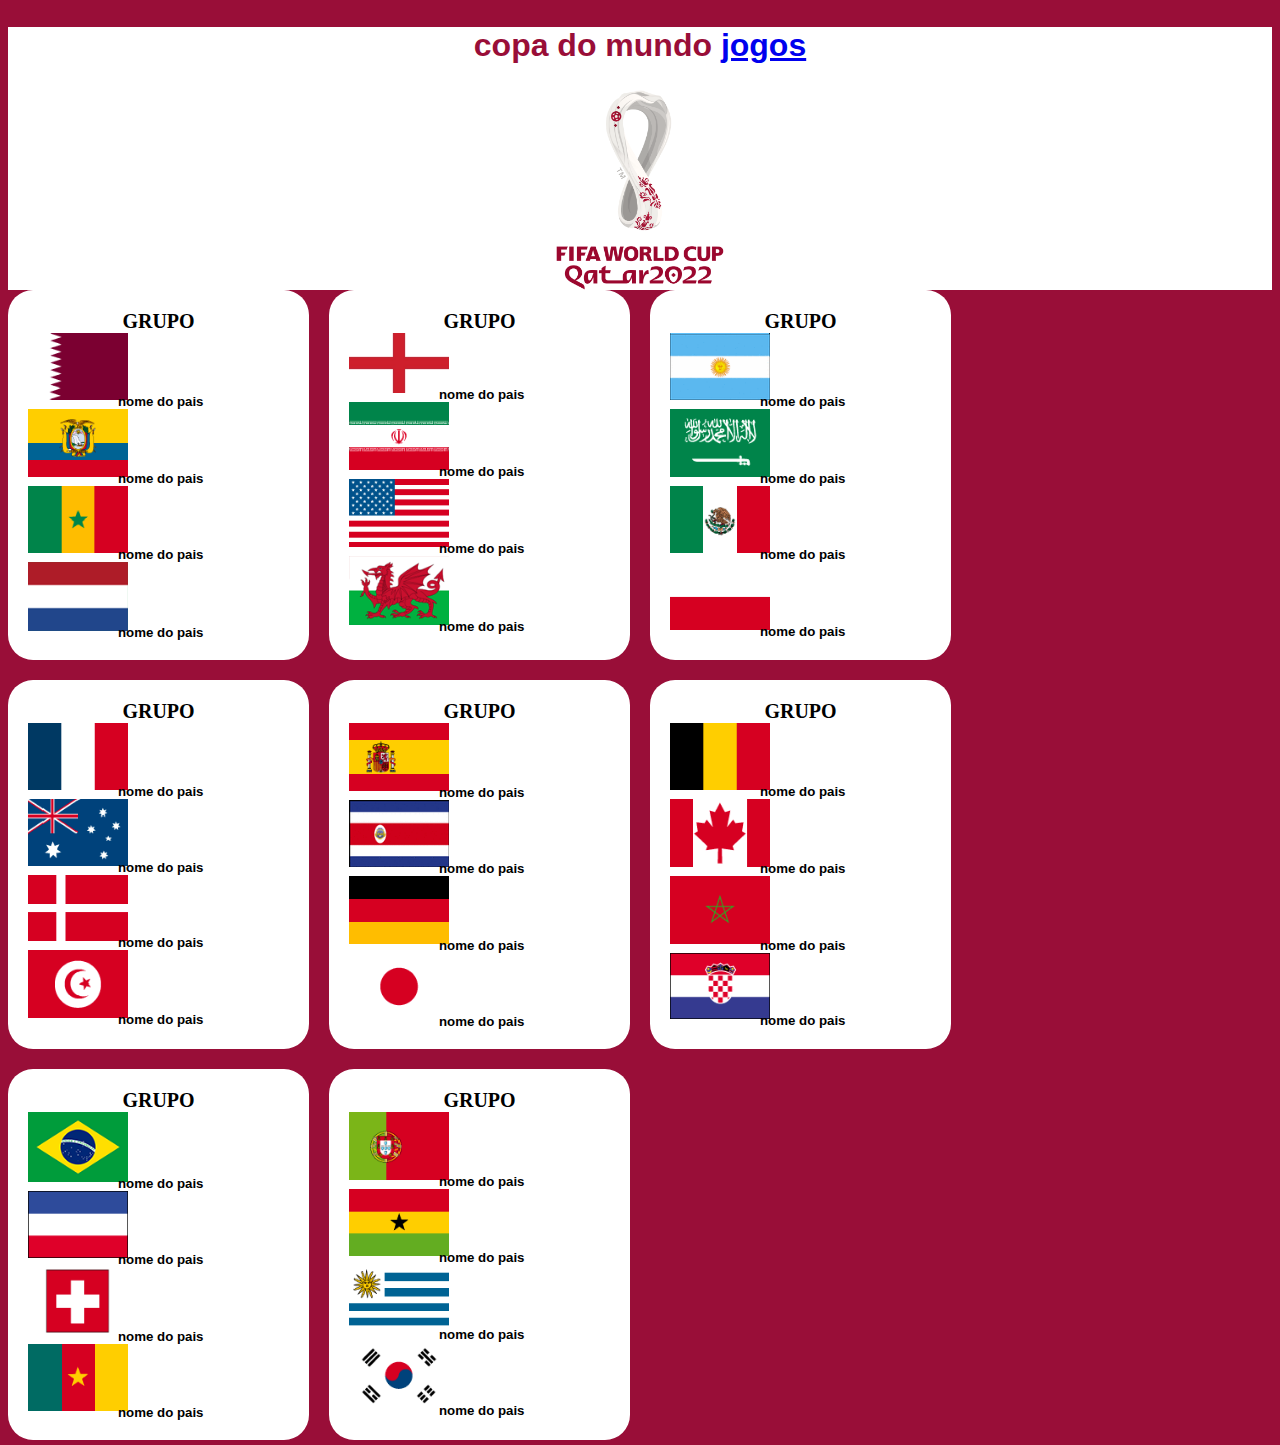
<file: index.html>
<!DOCTYPE html>
<html lang="en">
<head>
    <meta charset="UTF-8">
    <meta http-equiv="X-UA-Compatible" content="IE=edge">
    <meta name="viewport" content="width=device-width, initial-scale=1.0">
    <link rel="stylesheet" href="style.css">
    <title>Document</title>
</head>
<body>
    <div class="cabecalho-da-pagina">
        <h2>copa do mundo
    <a href="jogos.html">jogos</a>
        </h2>
        <img class="img-logo" src="img/logo-copa22.png" alt="">
    </div>
    <div class="corpodapagina">
        <div class="grade">
            <div class="chaves">
                <div class="grupo">
                    <h4 class="nomedogrupo"> grupo
                    </h4>
                        <img src="img/bandeiras/Catar.png" alt="">
                        <h5 class="nomedopais">
                            nome do pais
                        </h5>
                        <img src="img/bandeiras/Equador.png" alt="">
                        <h5 class="nomedopais">
                            nome do pais
                        </h5>
                        <img src="img/bandeiras/Senegal.png" alt="">
                        <h5 class="nomedopais">
                            nome do pais
                        </h5>
                        <img src="img/bandeiras/Holanda.png" alt="">
                        <h5 class="nomedopais">
                            nome do pais
                        </h5>
                </div>
            </div>
            <div class="chaves">
                <div class="grupo">
                    <h4 class="nomedogrupo"> grupo
                    </h4>
                        <img src="img/bandeiras/Inglaterra.png" alt="">
                        <h5 class="nomedopais">
                            nome do pais
                        </h5>
                        <img src="img/bandeiras/Ira.png" alt="">
                        <h5 class="nomedopais">
                            nome do pais
                        </h5>
                        <img src="img/bandeiras/eua.png" alt="">
                        <h5 class="nomedopais">
                            nome do pais
                        </h5>
                        <img src="img/bandeiras/PaisDeGales.png" alt="">
                        <h5 class="nomedopais">
                            nome do pais
                        </h5>
                </div>
            </div>
            <div class="chaves">
                <div class="grupo">
                    <h4 class="nomedogrupo"> grupo
                    </h4>
                        <img src="img/bandeiras/Argentina.png" alt="">
                        <h5 class="nomedopais">
                            nome do pais
                        </h5>
                        <img src="img/bandeiras/ArabiaSaudita.png" alt="">
                        <h5 class="nomedopais">
                            nome do pais
                        </h5>
                        <img src="img/bandeiras/Mexico.png" alt="">
                        <h5 class="nomedopais">
                            nome do pais
                        </h5>
                        <img src="img/bandeiras/Polonia.png" alt="">
                        <h5 class="nomedopais">
                            nome do pais
                        </h5>
                </div>
            </div>
            <div class="chaves">
                <div class="grupo">
                    <h4 class="nomedogrupo"> grupo
                    </h4>
                        <img src="img/bandeiras/França.png" alt="">
                        <h5 class="nomedopais">
                            nome do pais
                        </h5>
                        <img src="img/bandeiras/Australia.png" alt="">
                        <h5 class="nomedopais">
                            nome do pais
                        </h5>
                        <img src="img/bandeiras/Dinamarca.png" alt="">
                        <h5 class="nomedopais">
                            nome do pais
                        </h5>
                        <img src="img/bandeiras/Tunisia.png" alt="">
                        <h5 class="nomedopais">
                            nome do pais
                        </h5>
                </div>
            </div>
            <div class="chaves">
                <div class="grupo">
                    <h4 class="nomedogrupo"> grupo
                    </h4>
                        <img src="img/bandeiras/Espanha.png" alt="">
                        <h5 class="nomedopais">
                            nome do pais
                        </h5>
                        <img src="img/bandeiras/CostaRica.png" alt="">
                        <h5 class="nomedopais">
                            nome do pais
                        </h5>
                        <img src="img/bandeiras/Alemanha.png" alt="">
                        <h5 class="nomedopais">
                            nome do pais
                        </h5>
                        <img src="img/bandeiras/Japao.png" alt="">
                        <h5 class="nomedopais">
                            nome do pais
                        </h5>
                </div>
            </div>
            <div class="chaves">
                <div class="grupo">
                    <h4 class="nomedogrupo"> grupo
                    </h4>
                        <img src="img/bandeiras/Belgica.png" alt="">
                        <h5 class="nomedopais">
                            nome do pais
                        </h5>
                        <img src="img/bandeiras/Canada.png" alt="">
                        <h5 class="nomedopais">
                            nome do pais
                        </h5>
                        <img src="img/bandeiras/Marrocos.png" alt="">
                        <h5 class="nomedopais">
                            nome do pais
                        </h5>
                        <img src="img/bandeiras/Croacia.png" alt="">
                        <h5 class="nomedopais">
                            nome do pais
                        </h5>
                </div>
            </div>
            <div class="chaves">
                <div class="grupo">
                    <h4 class="nomedogrupo"> grupo
                    </h4>
                        <img src="img/bandeiras/Brasilok.png" alt="">
                        <h5 class="nomedopais">
                            nome do pais
                        </h5>
                        <img src="img/bandeiras/Servia.png" alt="">
                        <h5 class="nomedopais">
                            nome do pais
                        </h5>
                        <img src="img/bandeiras/Suiça.png" alt="">
                        <h5 class="nomedopais">
                            nome do pais
                        </h5>
                        <img src="img/bandeiras/Camaroes.png" alt="">
                        <h5 class="nomedopais">
                            nome do pais
                        </h5>
                </div>
            </div>
            <div class="chaves">
                <div class="grupo">
                    <h4 class="nomedogrupo"> grupo
                    </h4>
                        <img src="img/bandeiras/Portugal.png" alt="">
                        <h5 class="nomedopais">
                            nome do pais
                        </h5>
                        <img src="img/bandeiras/Gana.png" alt="">
                        <h5 class="nomedopais">
                            nome do pais
                        </h5>
                        <img src="img/bandeiras/Uruguai.png" alt="">
                        <h5 class="nomedopais">
                            nome do pais
                        </h5>
                        <img src="img/bandeiras/CoreiaDoSul.png" alt="">
                        <h5 class="nomedopais">
                            nome do pais
                        </h5>
                </div>
            </div>
        </div>
    </div>

</body>
</html>
</file>
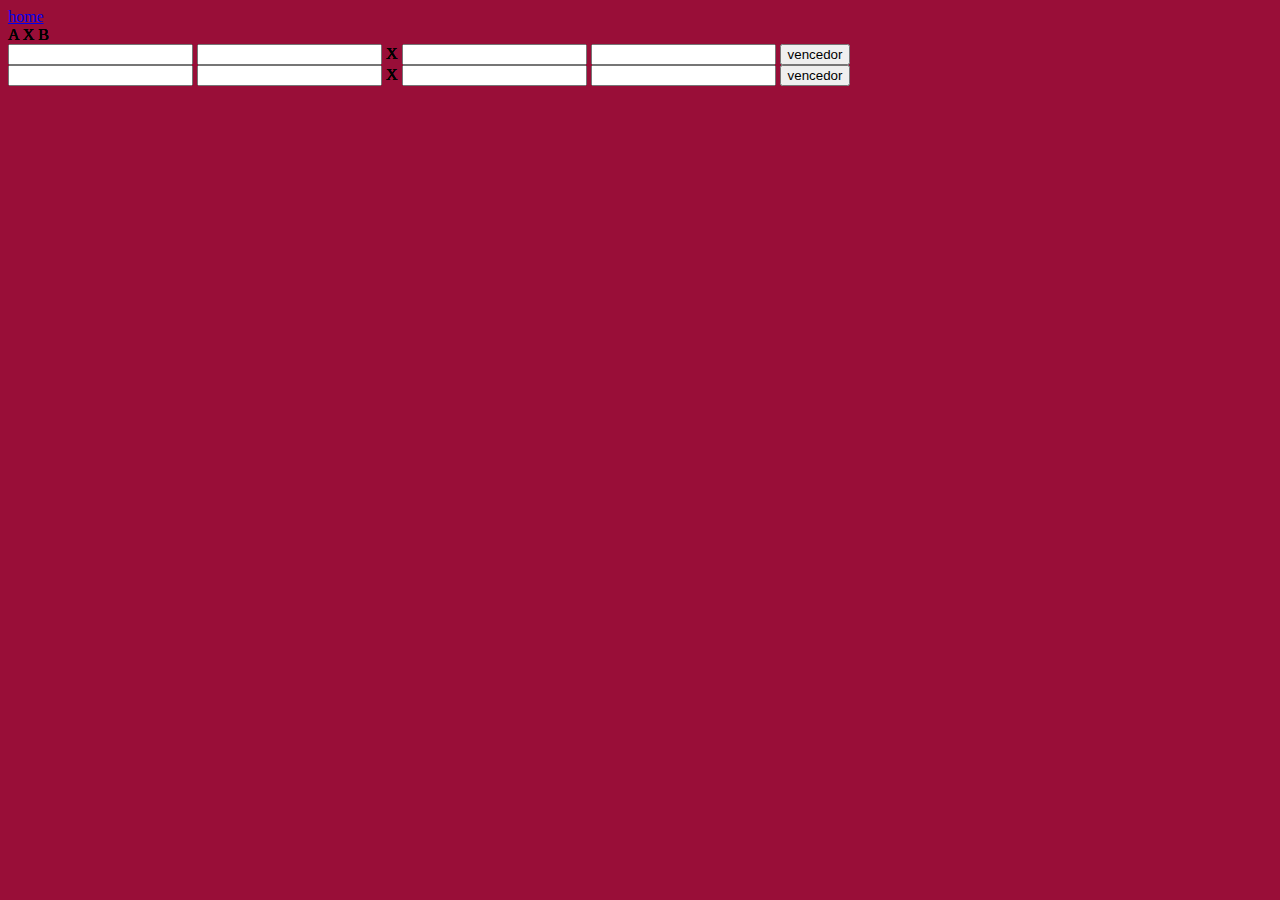
<file: jogos.html>
<!DOCTYPE html>
<html lang="en">
<head>
    <meta charset="UTF-8">
    <meta http-equiv="X-UA-Compatible" content="IE=edge">
    <meta name="viewport" content="width=device-width, initial-scale=1.0">
    <link rel="stylesheet" href="style.css">
    <title>Document</title>
</head>
<body>
    <a href="index.html">home</a>
    <div class="jogos">
        A X B<br>
        <input id="pais1-A" type="text">
        <input id="numero1-A" type="number">
        X
        <input id="numero2-B" type="number">
        <input id="pais2-B" type="text">
        <button onclick="maior()">vencedor</button><br>
        <input id="pais1-B" type="text">
        <input id="numero1-B" type="number">
        X
        <input id="numero2-A" type="number">
        <input id="pais2-A" type="text">
        <button onclick="maior()">vencedor</button><br>
    </div>
    <div class="jogos">
        A X B<br>
        <input id="pais1-A" type="text">
        <input id="numero1-A" type="number">
        X
        <input id="numero2-B" type="number">
        <input id="pais2-B" type="text">
        <button onclick="maior()">vencedor</button><br>
        <input id="pais1-B" type="text">
        <input id="numero1-B" type="number">
        X
        <input id="numero2-A" type="number">
        <input id="pais2-A" type="text">
        <button onclick="maior()">vencedor</button><br>
    </div>
    <div class="jogos">
        A X B<br>
        <input id="pais1-A" type="text">
        <input id="numero1-A" type="number">
        X
        <input id="numero2-B" type="number">
        <input id="pais2-B" type="text">
        <button onclick="maior()">vencedor</button><br>
        <input id="pais1-B" type="text">
        <input id="numero1-B" type="number">
        X
        <input id="numero2-A" type="number">
        <input id="pais2-A" type="text">
        <button onclick="maior()">vencedor</button><br>
    </div>
    <div class="jogos">
        A X B<br>
        <input id="pais1-A" type="text">
        <input id="numero1-A" type="number">
        X
        <input id="numero2-B" type="number">
        <input id="pais2-B" type="text">
        <button onclick="maior()">vencedor</button><br>
        <input id="pais1-B" type="text">
        <input id="numero1-B" type="number">
        X
        <input id="numero2-A" type="number">
        <input id="pais2-A" type="text">
        <button onclick="maior()">vencedor</button><br>
    </div>
</body>
</html>
</file>
<file: style.css>
body{
    background: #990e38;
}

.cabecalho-da-pagina{
    background: #fff;
    display: block;
    margin-left: auto;
    margin-right: auto;
}

h2{
    color:#990e38;
    font-family: Arial, Helvetica, sans-serif;
    text-align: center;
    font-size: 2rem;
}

.descricao{
    font-size: 18px;
    font-family: Arial, Helvetica, sans-serif;
    text-align: center;
}

.img-logo
{
    height: 200px;
    display: block;
    margin-left: auto;
    margin-right: auto;
}

.corpo-da-pagina{
    width: 1300px;
    margin: 50px auto;
}

.grade {
    display: grid;
    grid-template-columns: calc(25% - 15px) calc(25% - 15px) calc(25% - 15px);
    background: transparent;
    height: 760px;
    grid-gap: 20px 20px;
}

.grade img{
    width: 100px;
    margin-bottom: 30px;
}
.chaves{
    background: #fff;
    padding: 10px;
    border-radius: 25px;
}

.grupo{
    background: transparent;
    padding: 10px;
}

.nomedogrupo{
    text-transform: uppercase;
    font-weight: 700;
    font-size: 20px;
    text-align: center;
    margin: 0px;
}

.img-bandeira{
    height: 55px;
    width: 70px;
    margin: 30px 30px 0 10px;
    border-radius: 10px;
}

.nomedopais
{
    margin: -40px 30px 0 90px;
    font-family: Arial, Helvetica, sans-serif;
}

.jogos{
    position:absolute;
}
</file>
